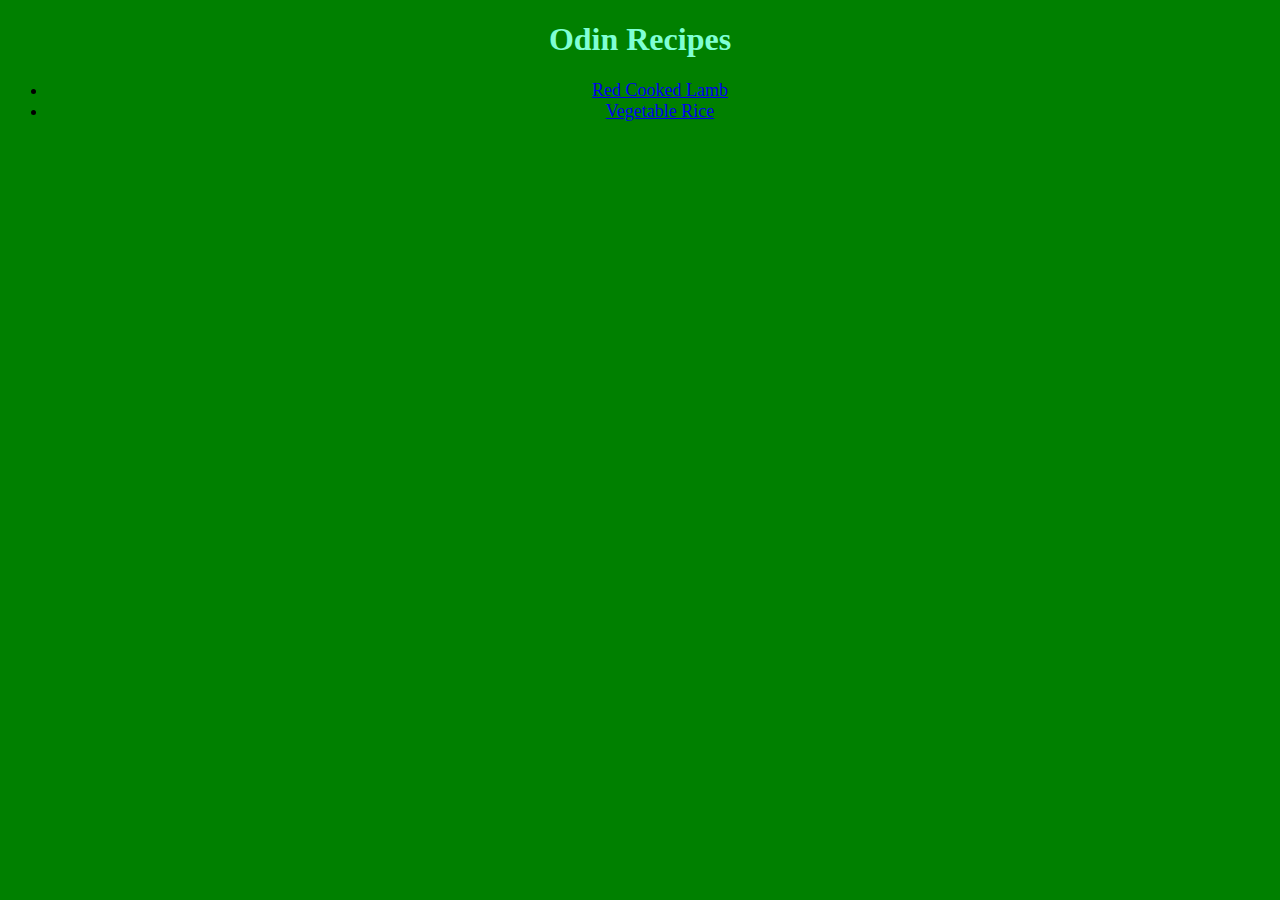
<file: index.html>
<!DOCTYPE html>
<html lang="en">
<head>
    <meta charset="UTF-8">
    <meta http-equiv="X-UA-Compatible" content="IE=edge">
    <meta name="viewport" content="width=device-width, initial-scale=1.0">
    <link rel="stylesheet" href="style.css">
    <title>Document</title>
</head>
<body>
    <h1>Odin Recipes</h1>
    <ul>
      <li><a href="recipes/red-cooked-lamb.html">Red Cooked Lamb</a></li>
      <li><a href="recipes/vegetable-rice.html">Vegetable Rice</a></li>
    </ul>
</body>
</html>
</file>
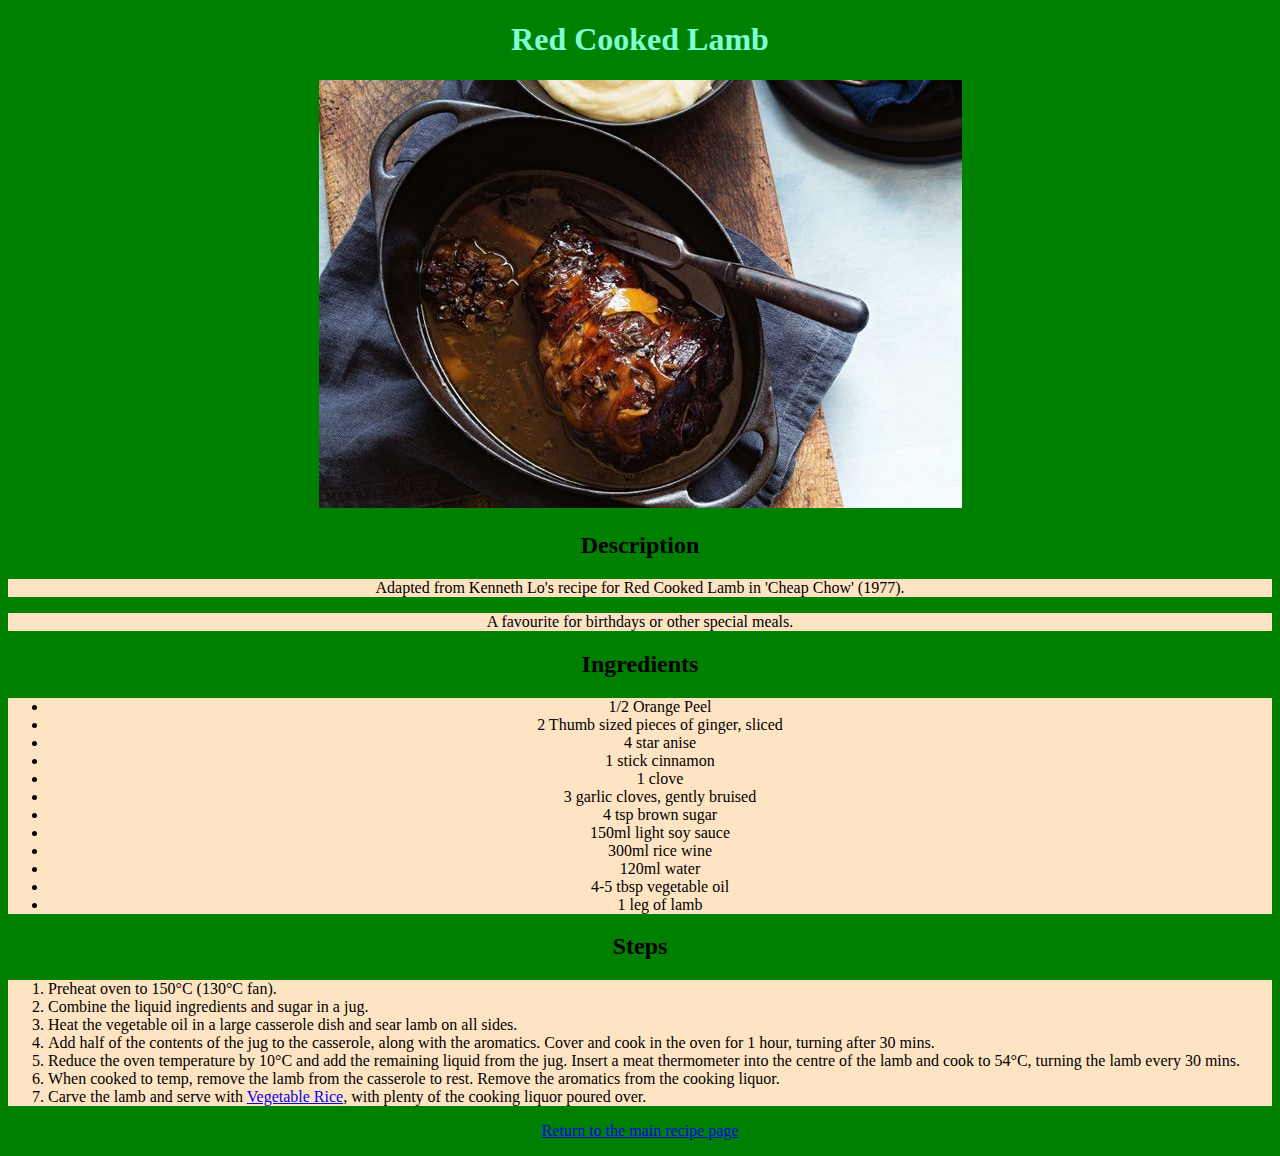
<file: recipes/red-cooked-lamb.html>
<!DOCTYPE html>
<html lang="en">
<head>
    <meta charset="UTF-8">
    <meta http-equiv="X-UA-Compatible" content="IE=edge">
    <meta name="viewport" content="width=device-width, initial-scale=1.0">
    <link rel="stylesheet" href="styles.css">
    <title>Document</title>
</head>
<body>
    <h1>Red Cooked Lamb</h1>
    <img src="images/red-cooked-lamb.jpeg">
    <h2>Description</h2>
    <p class="desc">Adapted from Kenneth Lo's recipe for Red Cooked Lamb in 'Cheap Chow' (1977).</p>
    <p class="desc">A favourite for birthdays or other special meals.</p>
    <h2>Ingredients</h2>
    <ul>
        <li>1/2 Orange Peel</li>
        <li>2 Thumb sized pieces of ginger, sliced</li>
        <li>4 star anise</li>
        <li>1 stick cinnamon</li>
        <li>1 clove</li>
        <li>3 garlic cloves, gently bruised</li>
        <li>4 tsp brown sugar</li>
        <li>150ml light soy sauce</li>
        <li>300ml rice wine</li>
        <li>120ml water</li>
        <li>4-5 tbsp vegetable oil</li>
        <li>1 leg of lamb</li>
    </ul>
    <h2>Steps</h2>
    <ol>
        <li>Preheat oven to 150°C (130°C fan).</li>
        <li>Combine the liquid ingredients and sugar in a jug.</li>
        <li>Heat the vegetable oil in a large casserole dish and sear lamb on all sides.</li>
        <li>Add half of the contents of the jug to the casserole, along with the aromatics. Cover and cook in the oven for 1 hour, turning after 30 mins.</li>
        <li>Reduce the oven temperature by 10°C and add the remaining liquid from the jug. Insert a meat thermometer into the centre of the lamb and cook to 54°C, turning the lamb every 30 mins.</li>
        <li>When cooked to temp, remove the lamb from the casserole to rest. Remove the aromatics from the cooking liquor.</li>
        <li>Carve the lamb and serve with <a href="vegetable-rice.html">Vegetable Rice</a>, with plenty of the cooking liquor poured over.</li>
    </ol>
    <p><a href="../index.html">Return to the main recipe page</a></p>
</body>
</html>
</file>
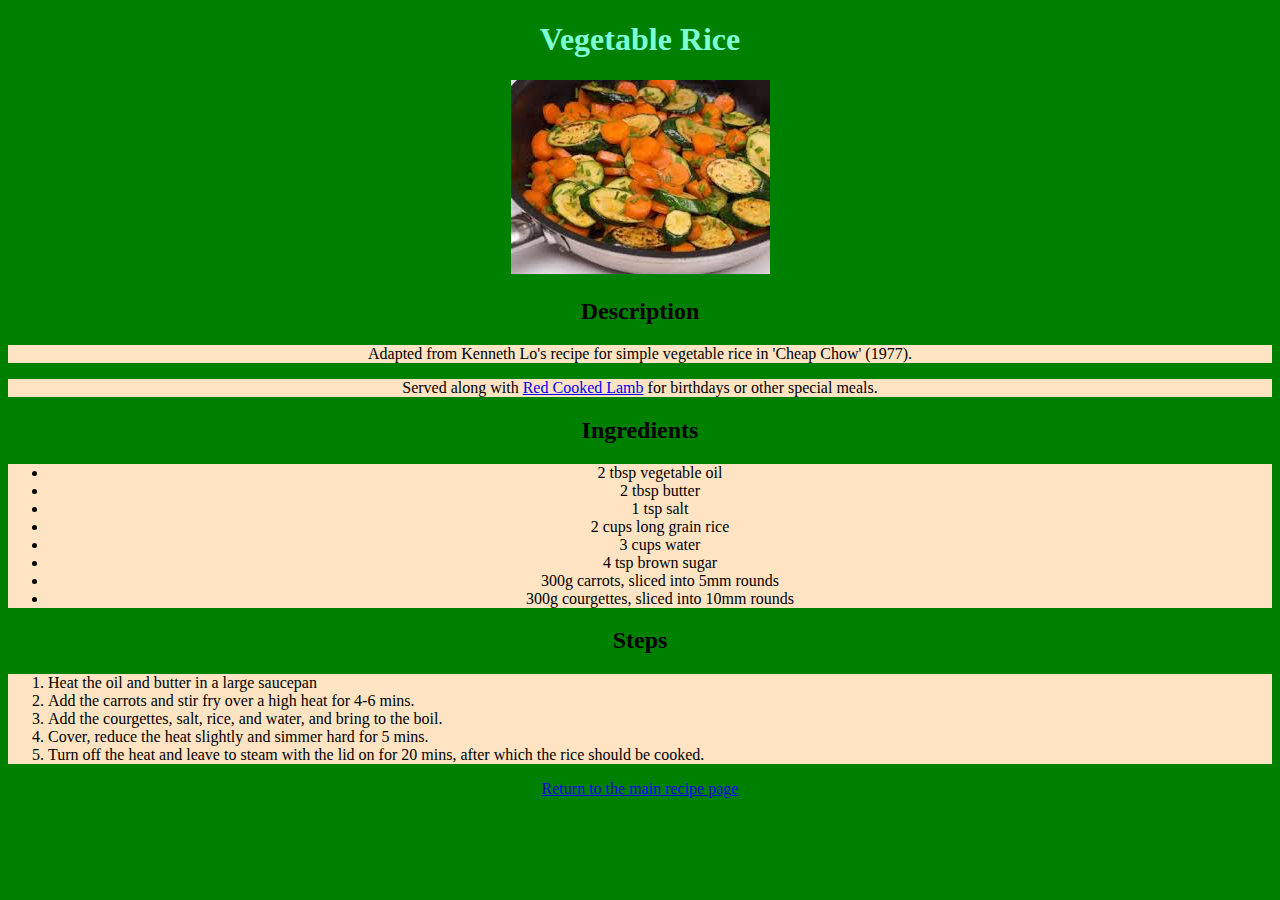
<file: recipes/vegetable-rice.html>
<!DOCTYPE html>
<html lang="en">
<head>
    <meta charset="UTF-8">
    <meta http-equiv="X-UA-Compatible" content="IE=edge">
    <meta name="viewport" content="width=device-width, initial-scale=1.0">
    <link rel="stylesheet" href="styles.css">
    <title>Document</title>
</head>
<body>
    <h1>Vegetable Rice</h1>
    <img src="images/courgette-carrots.jpeg">
    <h2>Description</h2>
    <p class="desc">Adapted from Kenneth Lo's recipe for simple vegetable rice in 'Cheap Chow' (1977).</p>
    <p class="desc">Served along with <a href="red-cooked-lamb.html">Red Cooked Lamb</a> for birthdays or other special meals.</p>
    <h2>Ingredients</h2>
    <ul>
        <li>2 tbsp vegetable oil</li>
        <li>2 tbsp butter</li>
        <li>1 tsp salt</li>
        <li>2 cups long grain rice</li>
        <li>3 cups water</li>
        <li>4 tsp brown sugar</li>
        <li>300g carrots, sliced into 5mm rounds</li>
        <li>300g courgettes, sliced into 10mm rounds</li>
    </ul>
    <h2>Steps</h2>
    <ol>
        <li>Heat the oil and butter in a large saucepan</li>
        <li>Add the carrots and stir fry over a high heat for 4-6 mins.</li>
        <li>Add the courgettes, salt, rice, and water, and bring to the boil.</li>
        <li>Cover, reduce the heat slightly and simmer hard for 5 mins.</li>
        <li>Turn off the heat and leave to steam with the lid on for 20 mins, after which the rice should be cooked.</li>
    </ol>
    <p><a href="../index.html">Return to the main recipe page</a></p>
</body>
</html>
</file>
<file: style.css>
h1 {
    color: aquamarine;
    text-align: center;
}

ul {
    font-size: large;
    text-align: center;
}

body { 
    background-color: green; 
}
</file>
<file: recipes/styles.css>
body { 
    background-color: green;
    text-align: center;
} 

h1 {
    color: aquamarine;
}

ul {
    background-color: bisque;
}

ol {
    background-color: bisque;
    text-align: justify;
}

.desc {
    background-color: bisque;
    text-align: center;
}
</file>
